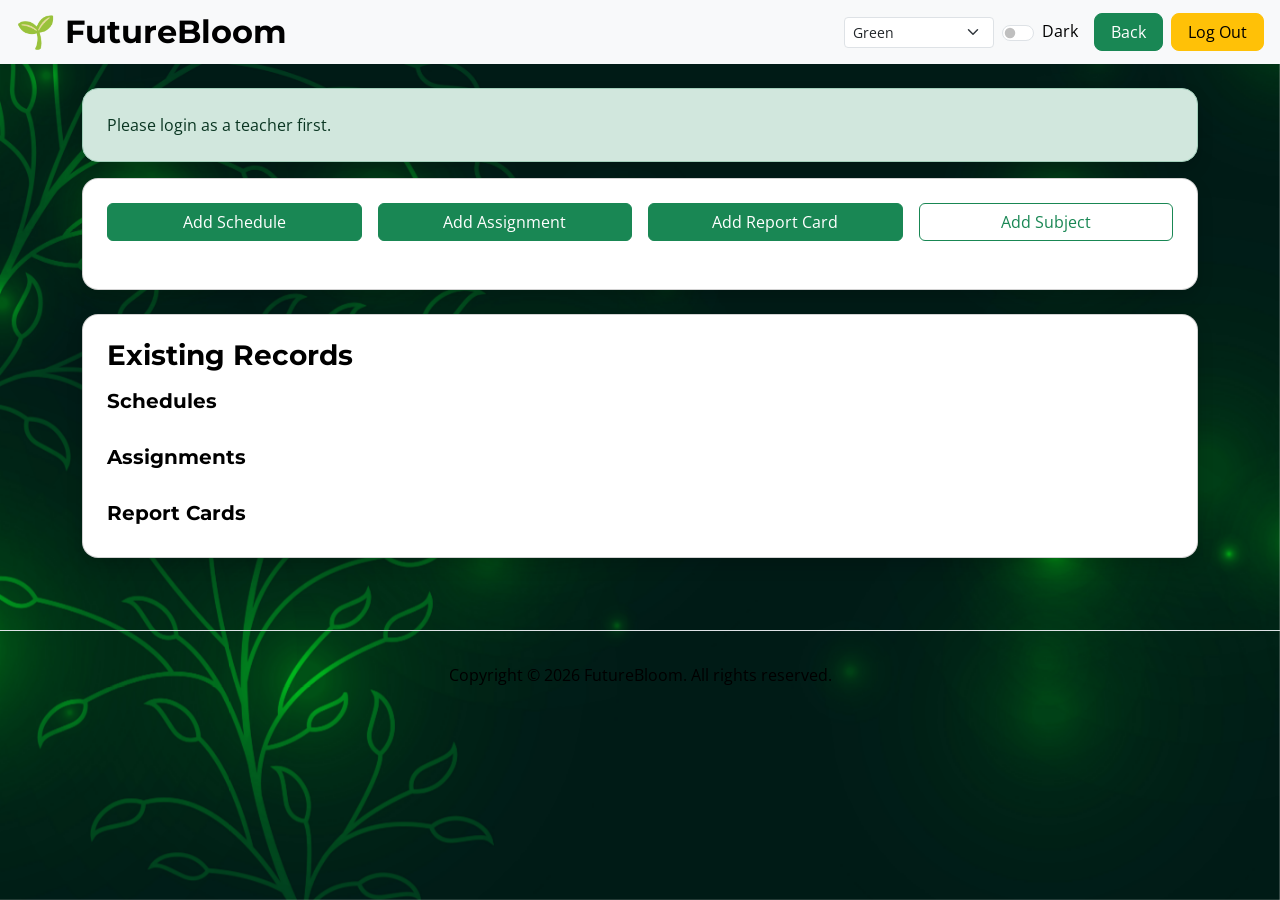
<file: teacher-page/access.html>
<!doctype html>
<html lang="en">
  <head>
    <meta charset="UTF-8" />
    <meta name="viewport" content="width=device-width, initial-scale=1.0" />
    <link rel="preconnect" href="https://fonts.googleapis.com" />
    <link rel="preconnect" href="https://fonts.gstatic.com" crossorigin />
    <link
      href="https://fonts.googleapis.com/css2?family=Montserrat:wght@700&family=Open+Sans:wght@400;600&display=swap"
      rel="stylesheet"
    />
    <link
      href="https://cdn.jsdelivr.net/npm/bootstrap@5.3.8/dist/css/bootstrap.min.css"
      rel="stylesheet"
      integrity="sha384-sRIl4kxILFvY47J16cr9ZwB07vP4J8+LH7qKQnuqkuIAvNWLzeN8tE5YBujZqJLB"
      crossorigin="anonymous"
    />
    <link
      rel="stylesheet"
      href="https://cdn.jsdelivr.net/npm/bootstrap-icons@1.13.1/font/bootstrap-icons.min.css"
    />
    <link rel="stylesheet" href="../assets/css/homepage.css" />
    <link
      rel="shortcut icon"
      href="../images/FutureBloomLogo.png"
      type="image/x-icon"
    />
    <title>FutureBloom | Student Access</title>
  </head>
  <body>
    <div
      id="bg-teacher"
      class="bg-teacher position-fixed top-0 start-0 w-100 h-100 z-n1"
    ></div>

    <nav class="navbar navbar-expand-lg navbar-light bg-light sticky-top px-3">
      <div class="container-fluid px-0">
        <a href="index.html" class="navbar-brand fw-bold">
          <h1 class="fw-bold fs-2 text-shadow m-0">
            <span style="font-size: 32px">&#127793;</span>
            FutureBloom
          </h1>
        </a>

        <div class="theme-controls d-flex flex-column flex-sm-row gap-2 ms-auto me-3">
          <select id="backgroundSelect" class="form-select form-select-sm">
            <option value="bg-teacher">Green</option>
            <option value="bg-student-boy">Sky Blue</option>
            <option value="bg-student-girl">Pink Flower</option>
            <option value="bg-home">Rainbow</option>
            <option value="bg-parent">Blue</option>
          </select>

          <div class="form-check form-switch d-flex align-items-center gap-2">
            <input
              class="form-check-input"
              type="checkbox"
              id="darkModeSwitch"
            />
            <label class="form-check-label" for="darkModeSwitch">Dark</label>
          </div>
        </div>

        <button id="backToTeacherBtn" class="btn btn-success rounded-3 px-3">
          Back
        </button>

        <button id="logoutBtn" class="btn btn-warning rounded-3 px-3 ms-2">
          Log Out
        </button>
      </div>
    </nav>

    <main class="container py-4">
      <div id="studentInfo" class="alert alert-success rounded-4 shadow p-4"></div>
      <div id="accessAlert"></div>

      <section class="card shadow rounded-4 p-4">
        <div class="row g-3">
          <div class="col-12 col-md-3">
            <button
              id="scheduleToggleBtn"
              class="btn btn-success w-100 access-form-btn"
              type="button"
              data-bs-toggle="collapse"
              data-bs-target="#scheduleCollapse"
              aria-expanded="false"
              aria-controls="scheduleCollapse"
            >
              Add Schedule
            </button>
          </div>

          <div class="col-12 col-md-3">
            <button
              id="assignmentToggleBtn"
              class="btn btn-success w-100 access-form-btn"
              type="button"
              data-bs-toggle="collapse"
              data-bs-target="#assignmentCollapse"
              aria-expanded="false"
              aria-controls="assignmentCollapse"
            >
              Add Assignment
            </button>
          </div>

          <div class="col-12 col-md-3">
            <button
              id="reportToggleBtn"
              class="btn btn-success w-100 access-form-btn"
              type="button"
              data-bs-toggle="collapse"
              data-bs-target="#reportCollapse"
              aria-expanded="false"
              aria-controls="reportCollapse"
            >
              Add Report Card
            </button>
          </div>

          <div class="col-12 col-md-3">
            <button
              class="btn btn-outline-success w-100"
              type="button"
              data-bs-toggle="modal"
              data-bs-target="#addSubjectModal"
            >
              Add Subject
            </button>
          </div>
        </div>

        <div id="accessForms" class="mt-4">
          <div
            class="collapse"
            id="scheduleCollapse"
            data-bs-parent="#accessForms"
          >
            <div class="border rounded-4 p-3">
              <form id="scheduleForm">
                <div class="mb-3">
                  <label for="scheduleSubject" class="form-label">Subject</label>
                  <select id="scheduleSubject" class="form-select"></select>
                </div>

                <div class="mb-3">
                  <label for="scheduleDay" class="form-label">Day</label>
                  <select id="scheduleDay" class="form-select">
                    <option value="">Choose day</option>
                    <option value="Monday">Monday</option>
                    <option value="Tuesday">Tuesday</option>
                    <option value="Wednesday">Wednesday</option>
                    <option value="Thursday">Thursday</option>
                    <option value="Friday">Friday</option>
                    <option value="Saturday">Saturday</option>
                    <option value="Sunday">Sunday</option>
                  </select>
                </div>

                <div class="row g-3 mb-3">
                  <div class="col-12 col-md-6">
                    <label for="scheduleStartTime" class="form-label">
                      Start Time
                    </label>
                    <div class="input-group schedule-time-control">
                      <input
                        type="time"
                        id="scheduleStartTime"
                        class="form-control"
                      />
                    </div>
                  </div>

                  <div class="col-12 col-md-6">
                    <label for="scheduleEndTime" class="form-label">
                      End Time
                    </label>
                    <div class="input-group schedule-time-control">
                      <input
                        type="time"
                        id="scheduleEndTime"
                        class="form-control"
                      />
                    </div>
                  </div>

                  <div class="col-12 text-end">
                    <button
                      id="scheduleTimeDoneBtn"
                      class="btn btn-outline-success btn-sm schedule-time-done-btn"
                      type="button"
                    >
                      Done
                    </button>
                  </div>
                </div>

                <button type="submit" class="btn btn-success w-100">
                  Save Schedule
                </button>

                <button
                  type="button"
                  class="btn btn-outline-secondary w-100 mt-2"
                  data-bs-toggle="collapse"
                  data-bs-target="#scheduleCollapse"
                >
                  Minimize
                </button>
              </form>

              <div id="scheduleMessage" class="mt-3"></div>
            </div>
          </div>

          <div
            class="collapse"
            id="assignmentCollapse"
            data-bs-parent="#accessForms"
          >
            <div class="border rounded-4 p-3">
              <form id="assignmentForm">
                <div class="mb-3">
                  <label for="assignmentTitle" class="form-label">Title</label>
                  <input
                    type="text"
                    id="assignmentTitle"
                    class="form-control"
                    placeholder="Example: Geometry worksheet"
                  />
                </div>

                <div class="mb-3">
                  <label for="assignmentSubject" class="form-label">Subject</label>
                  <select id="assignmentSubject" class="form-select"></select>
                </div>

                <div class="mb-3">
                  <label for="assignmentDeadline" class="form-label">
                    Deadline
                  </label>
                  <input
                    type="date"
                    id="assignmentDeadline"
                    class="form-control"
                  />
                </div>

                <div class="mb-3">
                  <label for="assignmentStatus" class="form-label">Status</label>
                  <select id="assignmentStatus" class="form-select">
                    <option value="pending">Pending</option>
                    <option value="complete">Complete</option>
                  </select>
                </div>

                <button type="submit" class="btn btn-success w-100">
                  Save Assignment
                </button>

                <button
                  type="button"
                  class="btn btn-outline-secondary w-100 mt-2"
                  data-bs-toggle="collapse"
                  data-bs-target="#assignmentCollapse"
                >
                  Minimize
                </button>
              </form>

              <div id="assignmentMessage" class="mt-3"></div>
            </div>
          </div>

          <div
            class="collapse"
            id="reportCollapse"
            data-bs-parent="#accessForms"
          >
            <div class="border rounded-4 p-3">
              <form id="reportForm">
                <div class="row g-3">
                  <div class="col-12 col-md-6">
                    <label for="reportSubject" class="form-label">Subject</label>
                    <input
                      type="text"
                      id="reportSubject"
                      class="form-control"
                      placeholder="Example: Mathematics"
                    />
                  </div>

                  <div class="col-12 col-md-6">
                    <label for="reportMonth" class="form-label">Report Month</label>
                    <input type="month" id="reportMonth" class="form-control" />
                  </div>

                  <div class="col-12 col-md-6">
                    <label for="reportMarks" class="form-label">Marks</label>
                    <input
                      type="number"
                      id="reportMarks"
                      class="form-control"
                      min="0"
                      max="100"
                      placeholder="Example: 85"
                    />
                    <div class="form-text">
                      Enter marks from 0 to 100.
                    </div>
                  </div>

                  <div class="col-12 col-md-6">
                    <label for="reportGrade" class="form-label">Grade</label>
                    <input
                      type="text"
                      id="reportGrade"
                      class="form-control"
                      placeholder="Grade will appear automatically"
                      readonly
                    />
                    <div class="form-text">
                      A+: 90-100, A: 80-89, B: 70-79, C: 60-69, D: 50-59, F: below 50.
                    </div>
                  </div>

                  <div class="col-12">
                    <label for="reportComment" class="form-label">
                      Teacher Comment
                    </label>
                    <textarea
                      id="reportComment"
                      class="form-control"
                      rows="4"
                      placeholder="Write a short progress note"
                    ></textarea>
                  </div>

                  <div class="col-12">
                    <button type="submit" class="btn btn-success w-100">
                      Save Report Card
                    </button>

                    <button
                      type="button"
                      class="btn btn-outline-secondary w-100 mt-2"
                      data-bs-toggle="collapse"
                      data-bs-target="#reportCollapse"
                    >
                      Minimize
                    </button>
                  </div>
                </div>
              </form>

              <div id="reportMessage" class="mt-3"></div>
            </div>
          </div>
        </div>
      </section>

      <section class="card shadow rounded-4 p-4 mt-4">
        <h3 class="mb-3">Existing Records</h3>

        <h4 class="fs-5">Schedules</h4>
        <div id="scheduleList" class="mb-4"></div>

        <h4 class="fs-5">Assignments</h4>
        <div id="assignmentList" class="mb-4"></div>

        <h4 class="fs-5">Report Cards</h4>
        <div id="reportList"></div>
      </section>
    </main>

    <div
      class="modal fade"
      id="addSubjectModal"
      tabindex="-1"
      aria-labelledby="addSubjectModalTitle"
      aria-hidden="true"
    >
      <div class="modal-dialog modal-dialog-centered">
        <div class="modal-content rounded-4">
          <div class="modal-header">
            <h5 class="modal-title" id="addSubjectModalTitle">
              Add Extra Subject
            </h5>
            <button
              type="button"
              class="btn-close"
              data-bs-dismiss="modal"
              aria-label="Close"
            ></button>
          </div>

          <div class="modal-body">
            <label for="newSubjectName" class="form-label">Subject Name</label>
            <input
              type="text"
              id="newSubjectName"
              class="form-control"
              placeholder="Example: Sports, Art & Design, Music"
            />
            <div class="form-text">
              Extra examples: Sports, Art & Design, Music, Dance, Craft,
              Cooking, Lab.
            </div>
          </div>

          <div class="modal-footer">
            <button
              type="button"
              class="btn btn-outline-secondary"
              data-bs-dismiss="modal"
            >
              Cancel
            </button>
            <button id="confirmAddSubjectBtn" type="button" class="btn btn-success">
              Add Subject
            </button>
          </div>
        </div>
      </div>
    </div>

    <footer class="text-center border-top p-3 mt-5">
      <p class="mt-3">
        Copyright &copy; <span id="year"></span> FutureBloom. All rights
        reserved.
      </p>
    </footer>

    <script
      src="https://cdn.jsdelivr.net/npm/bootstrap@5.3.3/dist/js/bootstrap.bundle.min.js"
      integrity="sha384-YvpcrYf0tY3lHB60NNkmXc5s9fDVZLESaAA55NDzOxhy9GkcIdslK1eN7N6jIeHz"
      crossorigin="anonymous"
    ></script>
    <script src="../assets/js/homepage.js"></script>
    <script src="../assets/js/access.js"></script>
  </body>
</html>
</file>
<file: assets/css/homepage.css>
/* font changing  */
body {
  font-family: "Open Sans", sans-serif;
  color: black;
  min-height: 100vh;
}

h1,
h2,
h3,
h4,
h5,
h6 {
  font-family: "Montserrat", sans-serif;
  font-weight: 700;
  color: black;
}

.nav-link {
  font-family: "Montserrat", sans-serif;
  font-weight: 300;
  color: black;
}

.nav-link:hover {
  color: darkorchid;
}

.bg-home {
  margin: 0;
  min-height: 100vh;
  background: url(../../images/rainbow.jpg) no-repeat center center fixed;
  background-size: cover;
}
.bg-parent {
  margin: 0;
  min-height: 100vh;
  background: url(../../images/radient-blue.jpg) no-repeat center center fixed;
  background-size: cover;
}
.bg-teacher {
  margin: 0;
  min-height: 100vh;
  background: url(../../images/green.jpg) no-repeat center center fixed;
  background-size: cover;
}
.bg-student-boy {
  margin: 0;
  min-height: 100vh;
  background: url(../../images/skyblue.jpg) no-repeat center center fixed;
  background-size: cover;
}
.bg-student-girl {
  margin: 0;
  min-height: 100vh;
  background: url(../../images/pink-flower.jpg) no-repeat center center fixed;
  background-size: cover;
}

.navbar-brand h1 {
  line-height: 1.2;
  white-space: normal;
}

.fb-card-img {
  height: 220px;
  object-fit: cover;
}

.theme-controls {
  max-width: 360px;
}

.theme-controls .form-select {
  min-width: 150px;
}

.fb-footer {
  color: #f8f9fa;
  border-color: rgba(255, 255, 255, 0.45) !important;
  text-shadow: 0 1px 2px rgba(0, 0, 0, 0.65);
}

.schedule-time-done-btn {
  display: none;
}

.schedule-time-done-btn.show {
  display: inline-block;
}

.admin-body {
  background: #f4f6f8;
}

.admin-login-view {
  min-height: 100vh;
  background: linear-gradient(rgba(7, 40, 24, 0.72), rgba(7, 40, 24, 0.72)),
    url(../../images/green.jpg) no-repeat center center fixed;
  background-size: cover;
}

.admin-login-card {
  background: rgba(255, 255, 255, 0.94);
  border: 1px solid rgba(25, 135, 84, 0.35);
  border-radius: 18px;
  box-shadow: 0 1rem 2rem rgba(0, 0, 0, 0.28);
}

.admin-shell {
  min-height: calc(100vh - 58px);
  display: grid;
  grid-template-columns: 280px 1fr;
}

.admin-sidebar {
  background: #f8f9fb;
  border-right: 1px solid #dee2e6;
  min-height: calc(100vh - 58px);
}

.admin-brand {
  min-height: 72px;
  display: flex;
  align-items: center;
  gap: 12px;
  padding: 0 18px;
  color: #111827;
  text-decoration: none;
  font-family: "Montserrat", sans-serif;
  font-size: 1.75rem;
  font-weight: 700;
  border-bottom: 1px solid #dee2e6;
}

.admin-brand-icon {
  font-size: 1.6rem;
}

.admin-control-title {
  padding: 14px 18px 8px;
  color: #6c757d;
  text-transform: uppercase;
  font-size: 0.85rem;
}

.admin-menu .list-group-item {
  border-left: 0;
  border-right: 0;
  border-radius: 0;
  display: flex;
  align-items: center;
  gap: 10px;
  font-weight: 600;
}

.admin-menu .list-group-item.active {
  background-color: #198754;
  border-color: #198754;
}

.admin-main {
  min-width: 0;
}

.admin-topbar {
  min-height: 72px;
  background: #ffffff;
  border-bottom: 1px solid #dee2e6;
  display: flex;
  justify-content: space-between;
  align-items: center;
  gap: 16px;
  padding: 12px 24px;
}

.admin-content {
  padding: 24px;
}

.admin-panel {
  background: #ffffff;
  border: 1px solid #dee2e6;
  border-radius: 8px;
  padding: 24px;
  box-shadow: 0 0.5rem 1rem rgba(15, 23, 42, 0.08);
}

.admin-footer {
  background: #ffffff;
}

.fb-dark-mode {
  color: #f8f9fa;
}

.fb-dark-mode h1,
.fb-dark-mode h2,
.fb-dark-mode h3,
.fb-dark-mode h4,
.fb-dark-mode h5,
.fb-dark-mode h6 {
  color: #f8f9fa;
}

.fb-dark-mode .navbar,
.fb-dark-mode .card,
.fb-dark-mode .alert,
.fb-dark-mode .admin-stat-card,
.fb-dark-mode .admin-topbar,
.fb-dark-mode .admin-panel,
.fb-dark-mode .admin-footer,
.fb-dark-mode footer {
  background-color: #1f2933 !important;
  color: #f8f9fa;
}

.fb-dark-mode .admin-sidebar {
  background: #111827;
  border-color: #4b5563;
}

.fb-dark-mode .admin-brand {
  color: #f8f9fa;
  border-color: #4b5563;
}

@media (max-width: 991.98px) {
  .admin-shell {
    grid-template-columns: 1fr;
  }

  .admin-sidebar {
    min-height: auto;
  }

  .admin-brand {
    min-height: 64px;
  }

  .admin-menu {
    display: grid;
    grid-template-columns: repeat(2, minmax(0, 1fr));
  }

  .admin-topbar {
    flex-direction: column;
    align-items: stretch;
  }
}

@media (max-width: 575.98px) {
  .admin-menu {
    grid-template-columns: 1fr;
  }

  .admin-content {
    padding: 16px;
  }
}

.fb-dark-mode .table {
  --bs-table-bg: #1f2933;
  --bs-table-color: #f8f9fa;
  --bs-table-border-color: #4b5563;
}

.fb-dark-mode .form-control,
.fb-dark-mode .form-select {
  background-color: #111827;
  border-color: #4b5563;
  color: #f8f9fa;
}

.fb-dark-mode .form-control::placeholder {
  color: #adb5bd;
}

.back-to-top-btn {
  position: fixed;
  right: 20px;
  bottom: 20px;
  z-index: 1050;
  width: 44px;
  height: 44px;
  border-radius: 50%;
  display: none;
  align-items: center;
  justify-content: center;
  box-shadow: 0 0.5rem 1rem rgba(0, 0, 0, 0.25);
}

.back-to-top-btn.show {
  display: flex;
}
</file>
